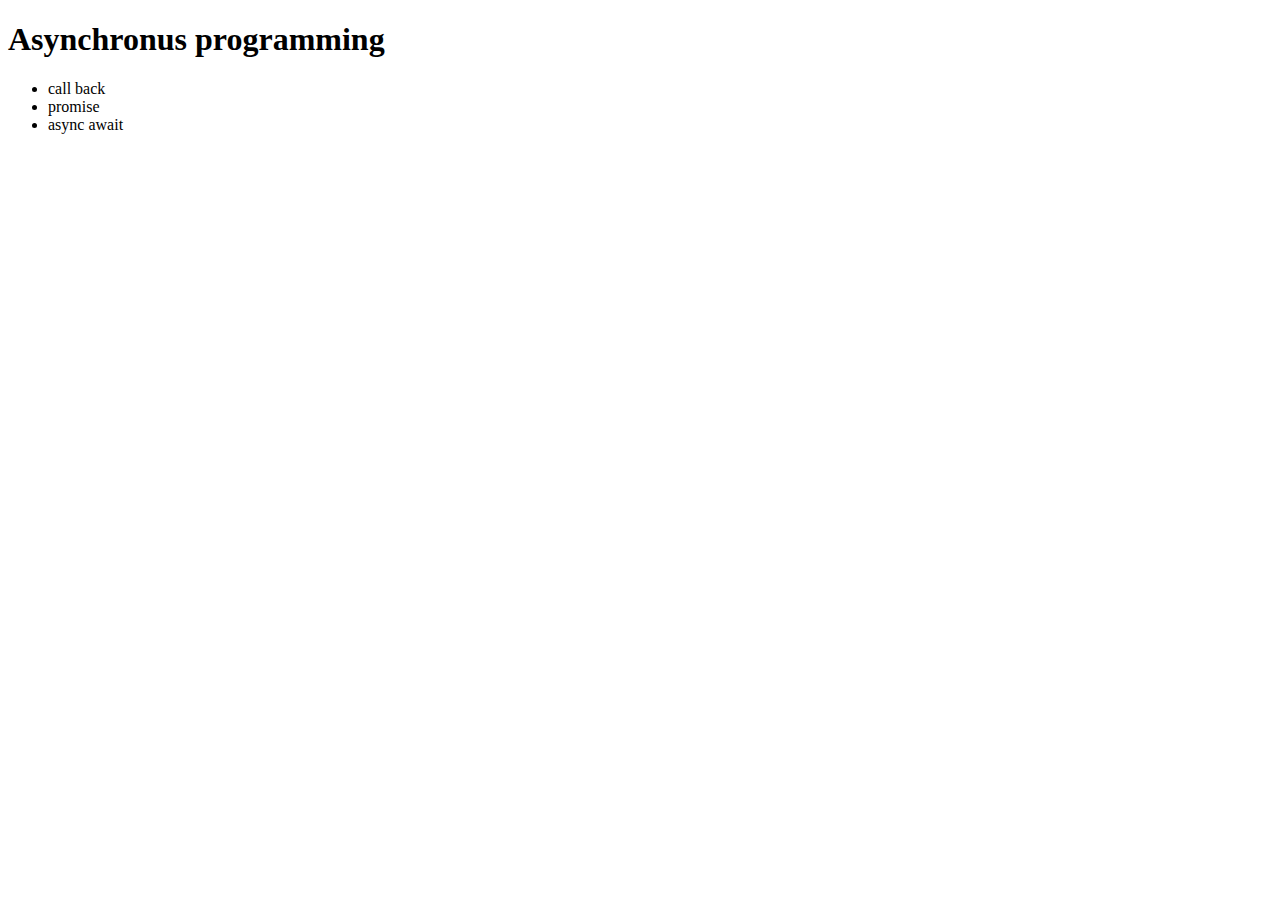
<file: index.html>
<!DOCTYPE html>
<html lang="en">
<head>
    <meta charset="UTF-8">
    <meta name="viewport" content="width=device-width, initial-scale=1.0">
    <title>Document</title>
    <link rel="stylesheet" href="">
</head>
<body>

    <!-- <h1 id="heading">this is my heading</h1> -->

    <!-- <div class="clock">clock</div> -->
    
   <!-- <input  id ="myinpu" type="text" placeholder=" enter your name"/>
   <button id="btnAdd">Add</button>
   <button id="btnRemove">Remove</button> -->


    <!-- <div id="box1">Box1</div>
    <br>
    <button id="btnclick">click here</button> -->


   <!-- <h1 id="hello">Hello World!!!</h1>
   <h2 class="myclass"> who Are You</h2>
   <h3 class="myclass">Hi There!!</h3>

   <span>something went wrong!!</span><br><br>
   <span>everything is well</span>

   <input type="text" placeholder="enter your email" name="email"/>
   <input type="password" placeholder="enter your password" name="password"/>


   <button id="btnAdd">Add</button>
   <button class="btnDelete">Delete</button> -->
<!-- 
   <input type="text" placeholder=" enter your name"/> -->

   <!-- <h1>Nabil Bank</h1> -->
   <!-- <form  id="addForm">
    <input id="customerNmae" type="text" placeholder="Enter customerNmae"/>
    <input id="balance" type="number" placeholder="Enter your balance"/>
<button>Create Account</button>
   </form>

   <hr/>
   <form  id="depositForm">
    <input id="accountNumber" type="number" placeholder="Enter accountnumber"/>
    <input id="amount" type="number" placeholder="Enter your amount"/>
<button>deposit amount</button>

<hr/>
<form  id="withdrawForm">
    <input id="withdrawAccountNumber" type="number" placeholder="Enter accountnumber"/>
    <input id="withdrawAmount" type="number" placeholder="Enter your amount"/>
<button>withdraw amount</button> -->

<h1>Asynchronus programming</h1>
<ul>
    <li>call back</li>
    <li>promise</li>
    <li>async await</li>
</ul>

   <script src="index.js"></script>

</body>
</html>
</file>
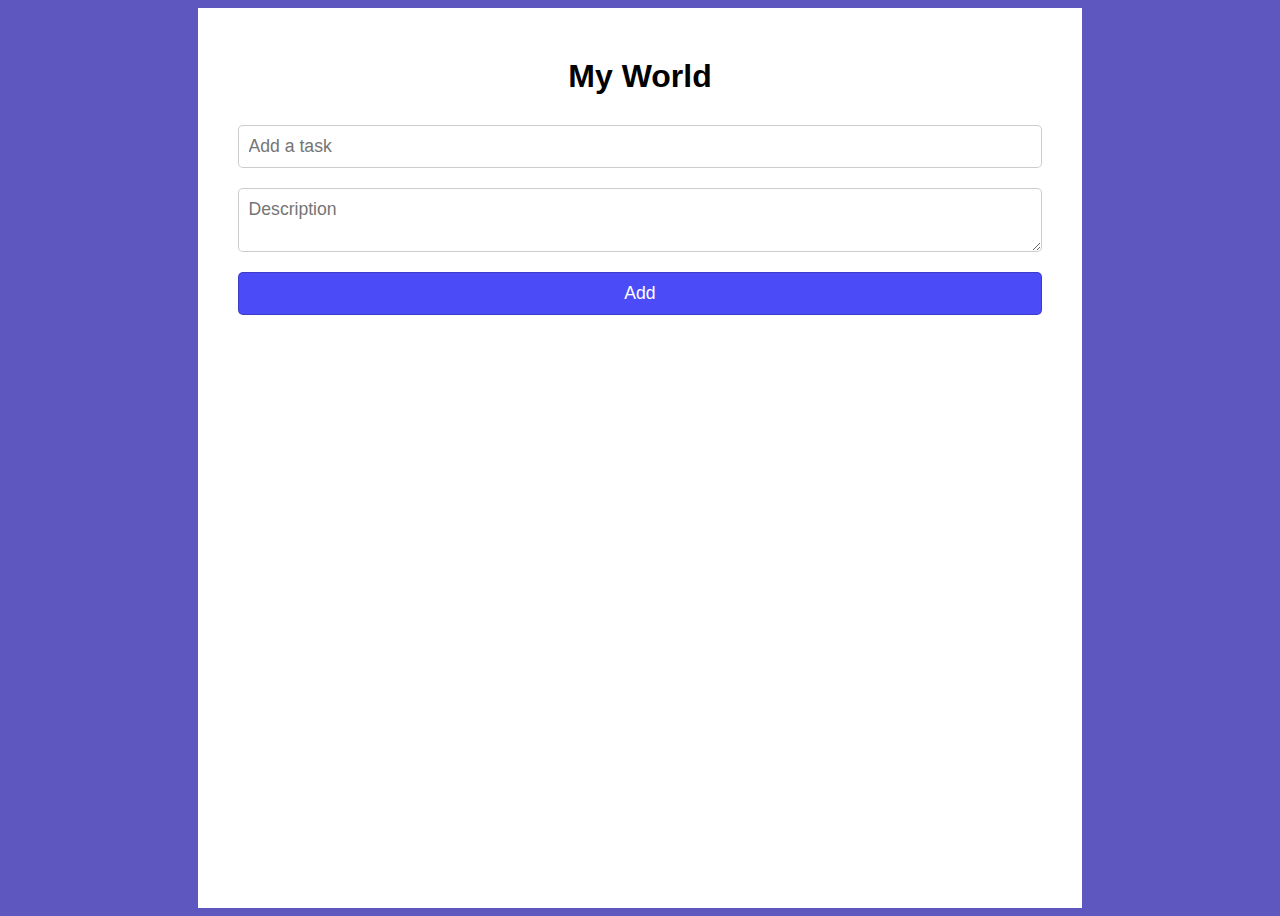
<file: todoApp/todo.html>
<!DOCTYPE html>
<html lang="en">
<head>
    <meta charset="UTF-8">
    <meta name="viewport" content="width=device-width, initial-scale=1.0">
    <title>daily goals</title>
    <link rel="stylesheet" type="text/css" href="./todo.css"/>
</head>
<body>
    <div class="container">
        <h1>My World</h1>
        <form >
            <input type="text" name="todo" id="title" placeholder="Add a task"/>
            <textarea id="description" placeholder="Description"></textarea>
            <button>Add</button>
        </form>
    </div>
    <script src="./todo.js"></script>
    
</body>
</html>
</file>
<file: todoApp/todo.css>
body{
    background-color: rgb(94, 87, 191);
}
.container{
    background-color: #ffff;
    margin: auto;
    padding: 30px;
    width: 70%;
    box-sizing: border-box;
    min-height: 100vh;
}

h1{
    font-family: sans-serif;
    text-align: center;
    margin: 20px;
}
form{
    display: flex;
    flex-direction: column;
}

input, textarea,button{
    padding: 10px;
    outline: none;
        margin: 10px;
        border: 1px solid rgb(0,0,0,0.2);
        font: 100 1.1rem sans-serif;
        border-radius: 5px;
}

button{
    background-color: rgb(75, 75, 248);
    color: white;
    cursor: pointer;
}
button:hover{
    background-color: chocolate;
}

.task{
    background-color: rgb(247,247,247);
    display: flex;
    align-items: center;
    padding: 30px;
    margin: 2vmax;
    font: 100 1.1rem sans-serif;
    color: black;
}
.task>div{
    width: 100%;
}
.task span{
    color: rgba(0,0,0,632);
}

.deleteBtn{
    border-radius: 100%;
    display: flex;
    justify-content: center;
    align-items: center;
    height: 30px;
    width: 30px;
    font-size: 1.6rem;
    background-color: crimson;
}
</file>
